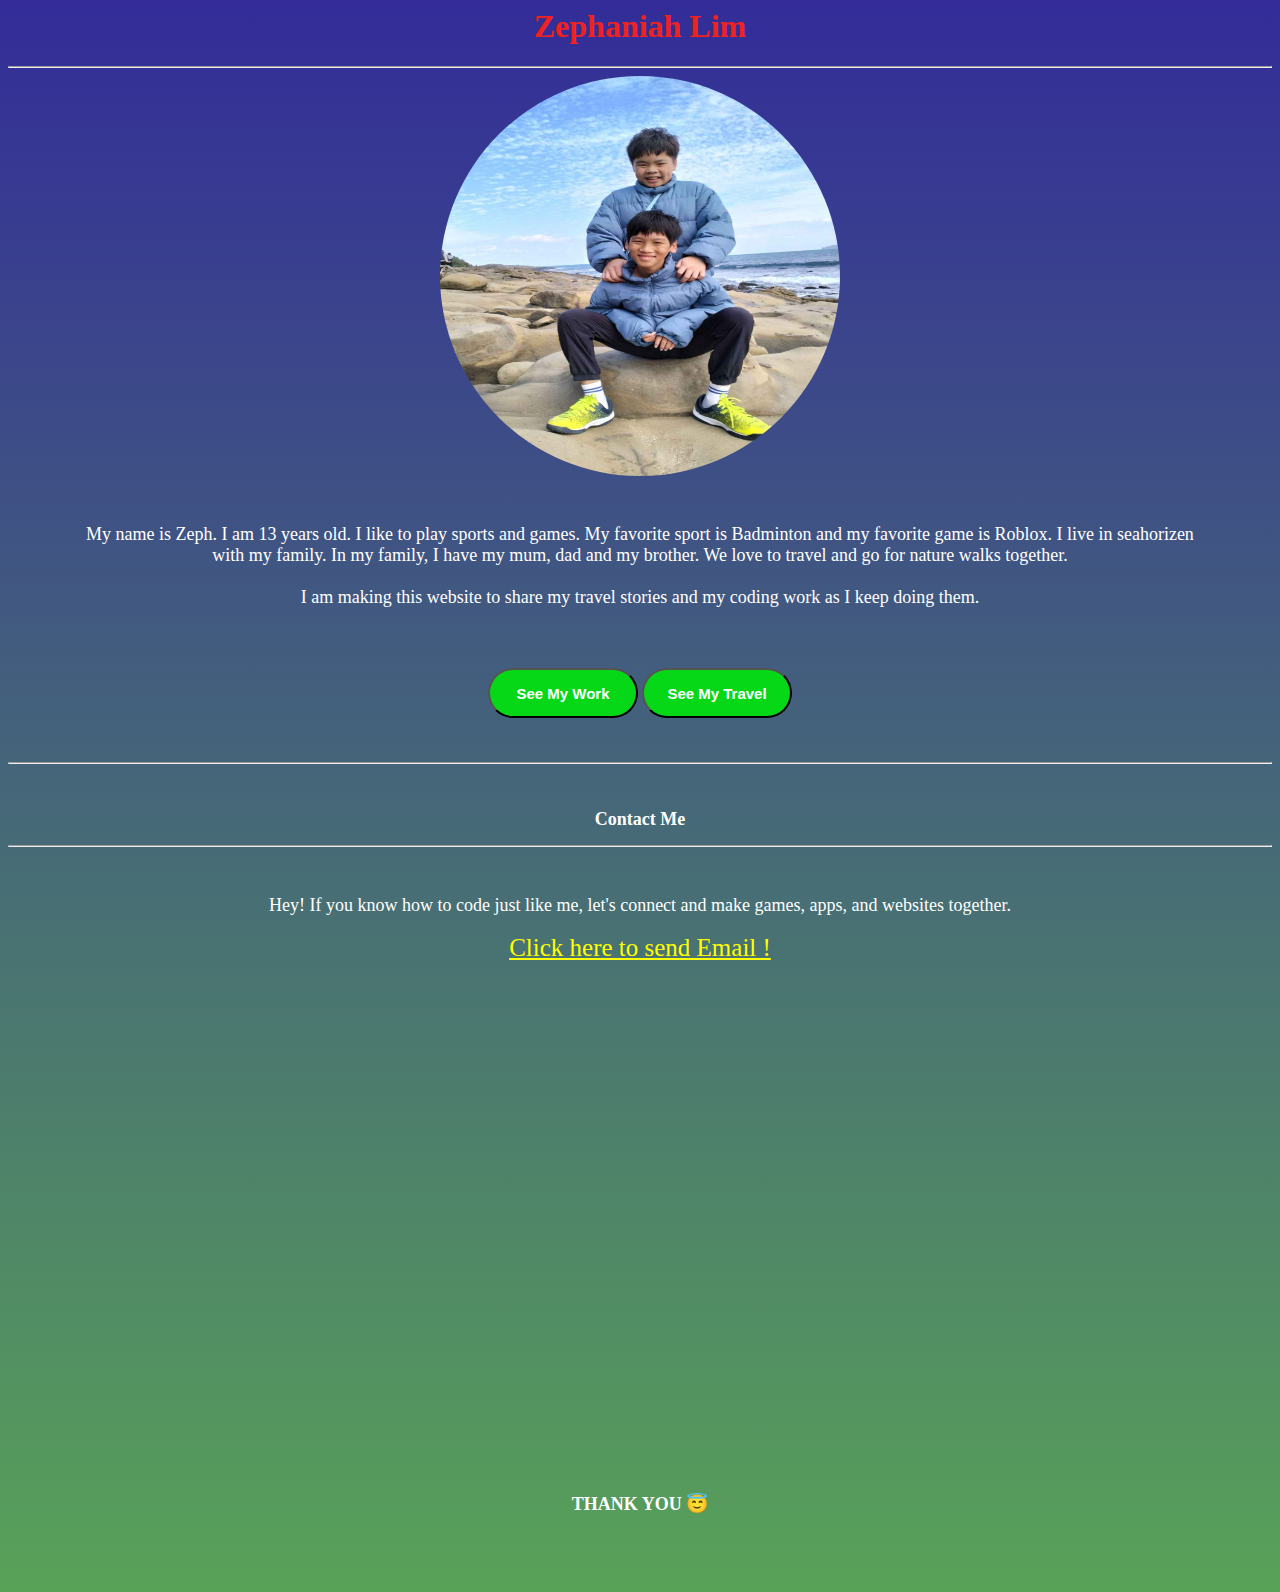
<file: index.html>
<html>
    <head>
        <title>
            Zephaniah Lim
        </title>
        <link rel="stylesheet" href="style.css">
        <script src="main.js"></script>
    </head>

    <body>
        <center>
            <h1>Zephaniah Lim</h1>
            <!-- Add horizonal line using hr tag-->
            <hr>  
            <img src="6.jpeg" id="pic">

           
            <p>
                My name is Zeph. I am 13 years old. I like to play sports and games. My favorite sport is Badminton and my favorite game is Roblox. I live in seahorizen with my family.
                In my family, I have my mum, dad and my brother. We love to travel and go for nature walks together. 
                <br><br>
                I am making this website to share my travel stories and my coding work as I keep doing them.

                <br><br><br>

                
                
            </p>
            <button id="button1"  onclick="openWork()">See My Work</button>
            <button id="button1"  onclick="openTrips()">See My Travel</button>

            <br><br><br>

            <hr>
            <h2>Contact Me</h2>
            <hr>
            <p>Hey! If you know how to code just like me, let's connect and make games, apps, and websites together.</p>
            <a id="mail"href="mailto:marklim.suetan@gmail.com">Click here to send Email !</a>
            <br><br><br>
            
            <iframe src="https://www.google.com/maps/embed?pb=!1m18!1m12!1m3!1d3988.665945486387!2d103.95540107326096!3d1.3771092986098716!2m3!1f0!2f0!3f0!3m2!1i1024!2i768!4f13.1!3m3!1m2!1s0x31da3db378b343bd%3A0x122c023aec6ee01a!2s13%20Pasir%20Ris%20Rise%2C%2013%2C%20Singapore%20518086!5e0!3m2!1sen!2ssg!4v1716192314579!5m2!1sen!2ssg" width="80%" height="450" style="border:0;" allowfullscreen="" loading="lazy" referrerpolicy="no-referrer-when-downgrade"></iframe>
            
            <h2>THANK YOU 😇</h2>

            <br><br><br>

        </center>
    </body>

</html>
</file>
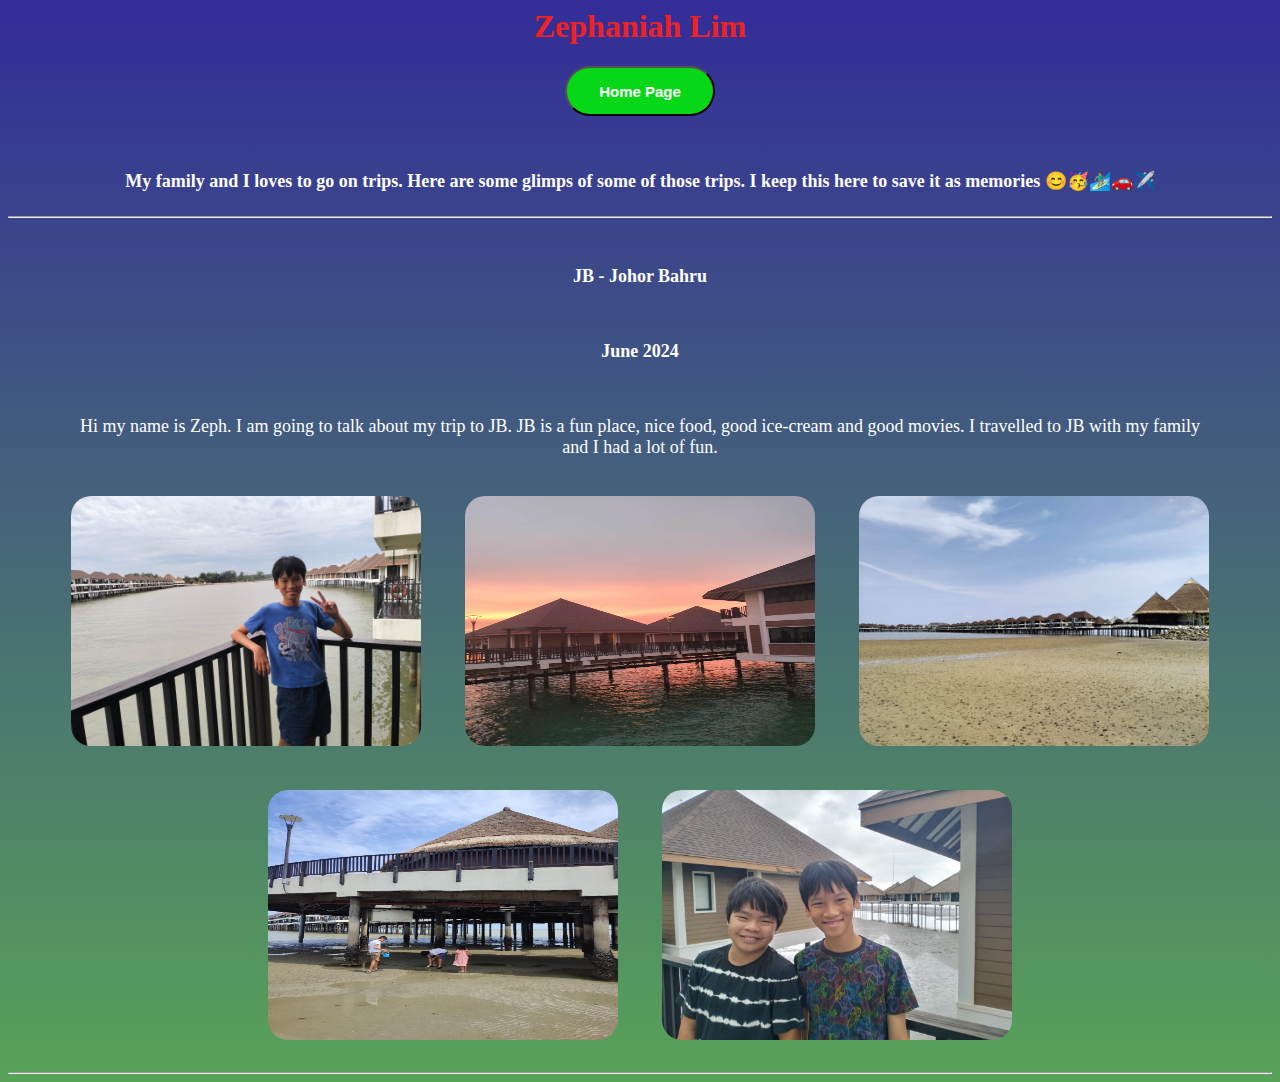
<file: trips.html>
<html> 
    
    <head>
        <title>My Trips - Zeph</title>
        <link rel="stylesheet" href="style.css">
        <script src="main.js"></script>
    </head>

    <body>
        <h1>Zephaniah Lim</h1>

        <button id="button1"  onclick="home()">Home Page </button>
        
        <h4> My family and I loves to go on trips. Here are some glimps of some of those trips. I keep this here to save it as memories 😊🥳🏄🏽‍♂️🚗✈️ </h4>

       <hr>

        <h3>JB - Johor Bahru  </h3>
        <h4> June 2024</h4>
        <!-- Homework : in this P tag, add whatever you want to share about your trip.  -->

        <p>Hi my name is Zeph. I am going to talk about my trip to JB. JB is a fun place, nice food, good ice-cream and good movies. I travelled to JB with my family and I had a lot of fun. </p>

        <img class = "trippic" src="t1.JPG" >
        <img class = "trippic" src="t2.JPG" >
        <img class = "trippic" src="t3.JPG" >
        <img class = "trippic" src="t4.JPG" >
        <img class = "trippic" src="t5.JPG" >

        <br><hr>
        
    </body>

</html>
</file>
<file: style.css>
#pic{
    width: 400px;
    height: 400px;
    border-radius: 200px;

}

body{
    background-image: linear-gradient(rgb(51, 44, 153), rgb(88, 162, 88));
    text-align: center;
}


h1{
    color: rgb(239, 34, 34);
}

p,h4,h2,h3{
    color:white;
    font-size: 18px;
    padding-left: 60px;
    padding-right: 60px;
    padding-top: 30px;
}

#button1{
  background-color: rgb(6, 216, 24);  
  width: 150;
  height: 50;
 border-radius: 30px; 
 color: white;
 font-size: 15px;
 font-weight: bolder;
}

.games{
    display: flex;    
    flex-wrap: wrap;
    justify-content: space-evenly;
    padding-top: 30px;
}

.game{
    padding: 25px;

}


.game img{
    border-radius: 20px;
}

#mail{
    color : yellow;
    font-size: 25;
}

.trippic{
    width: 350;
    height:250;
    border-radius: 20px;
    margin: 20px;
}
</file>
